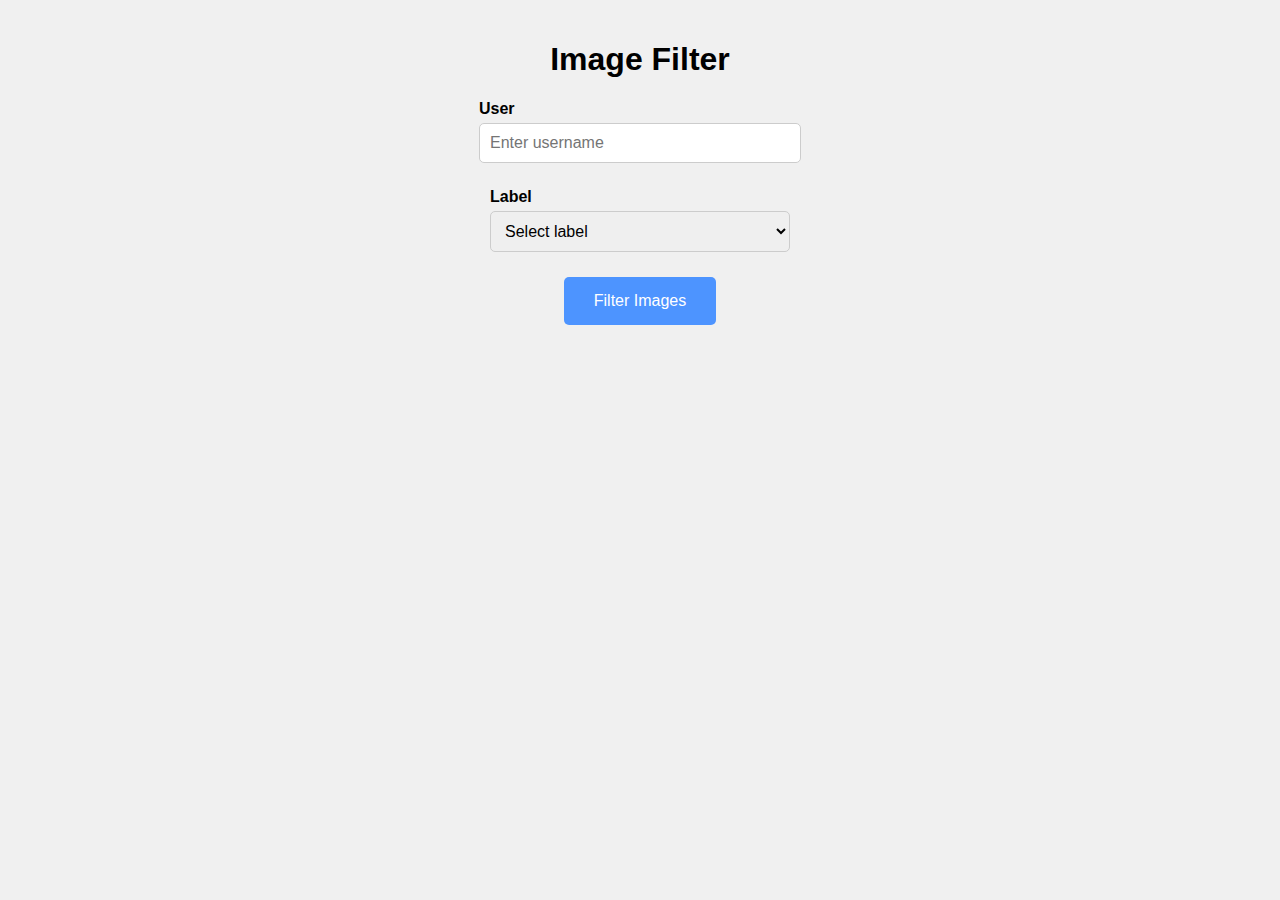
<file: labeling_website/templates/filter.html>
<!doctype html>
<html lang="en">
<head>
  <meta charset="utf-8">
  <title>Image Filter</title>
  <script src="https://code.jquery.com/jquery-3.6.0.min.js"></script>
  <style>
    body {
      font-family: Arial, sans-serif;
      display: flex;
      flex-direction: column;
      align-items: center;
      margin: 0;
      padding: 20px;
      background-color: #f0f0f0;
    }

    .form-group {
      margin-bottom: 15px;
    }

    label {
      display: block;
      margin-bottom: 5px;
      font-weight: bold;
    }

    input, select {
      padding: 10px;
      font-size: 16px;
      width: 300px;
      margin-bottom: 10px;
      border: 1px solid #ccc;
      border-radius: 5px;
    }

    button {
      padding: 15px 30px;
      font-size: 16px;
      border: none;
      border-radius: 5px;
      cursor: pointer;
      background-color: #4d94ff;
      color: white;
      transition: background-color 0.3s ease;
    }

    button:hover {
      background-color: #1a75ff;
    }

    .image-container {
      display: flex;
      flex-wrap: wrap;
      gap: 20px;
      justify-content: center;
      margin-top: 20px;
    }

    .image-container img {
      max-width: 200px;
      max-height: 200px;
      object-fit: contain;
      border: 1px solid #ccc;
      border-radius: 5px;
    }
  </style>
</head>
<body>
  <h1>Image Filter</h1>
  <div class="form-group">
    <label for="user">User</label>
    <input type="text" id="user" placeholder="Enter username">
  </div>
  <div class="form-group">
    <label for="label">Label</label>
    <select id="label">
      <option value="">Select label</option>
      <option value="delete">Delete</option>
      <option value="pass">Pass</option>
      <option value="smash">Smash</option>
    </select>
  </div>
  <button onclick="filterImages()">Filter Images</button>

  <div class="image-container" id="image-container">
  </div>

  <script>
    function filterImages() {
      let user = $('#user').val();
      let label = $('#label').val();
      $.get('/filter_images', { user: user, label: label }, function(data) {
        let imageContainer = $('#image-container');
        imageContainer.empty();
        data.image_paths.forEach(function(image_path) {
          imageContainer.append('<img src="' + image_path + '">');
        });
      });
    }
  </script>
</body>
</html>
</file>
